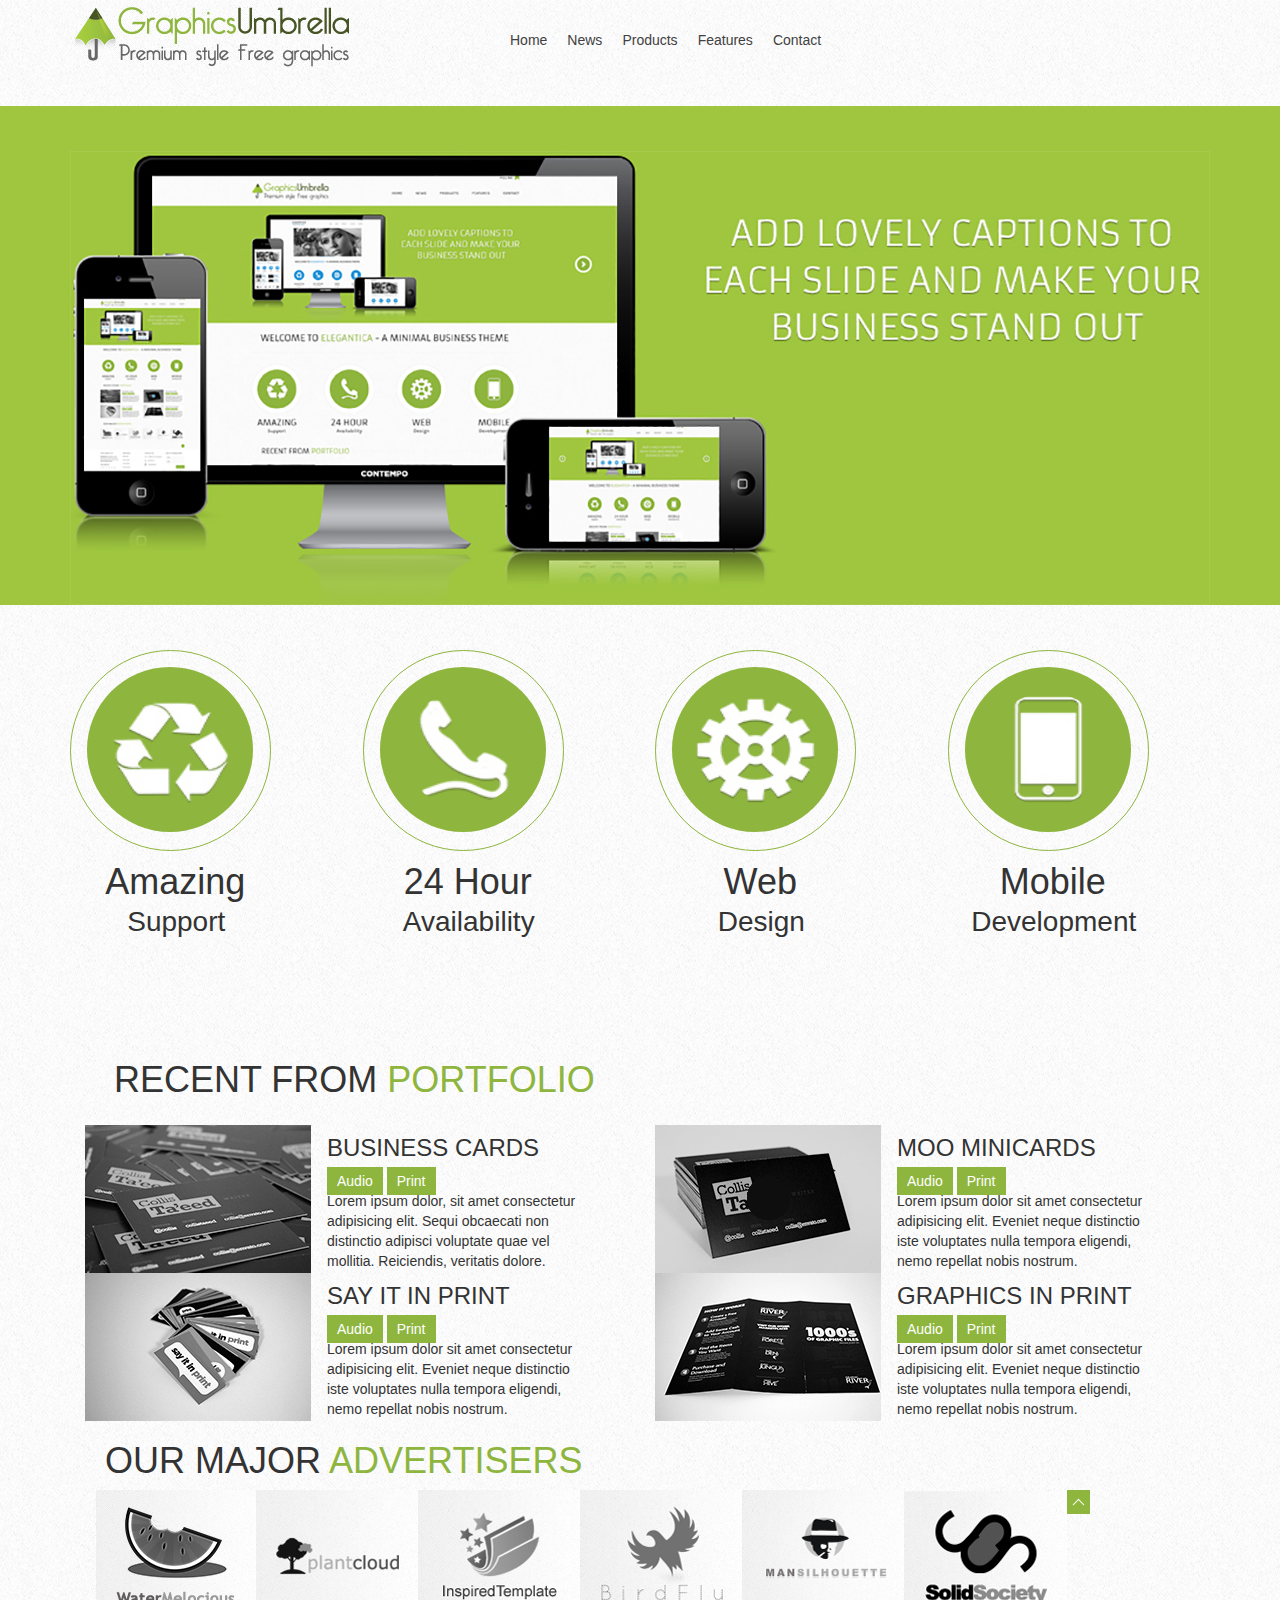
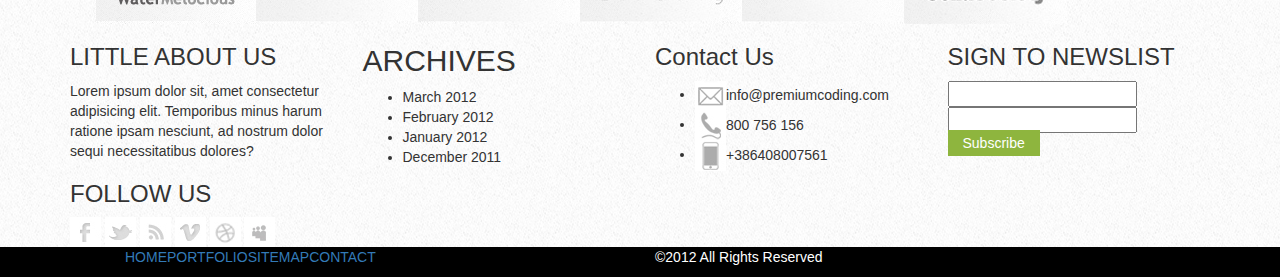
<file: Graphic Umbrella/index.html>
<!DOCTYPE html>
<html lang="en">
<head>
    <meta charset="UTF-8">
    <meta name="viewport" content="width=device-width, initial-scale=1.0">
    <meta http-equiv="X-UA-Compatible" content="ie=edge">
    <link rel="stylesheet" href="css/bootstrap.css">
    <link rel="stylesheet" href="css/style.css">
    <link href="https://fonts.googleapis.com/css?family=Armata%7COpen+Sans&display=swap" rel="stylesheet">
    <link href="https://fonts.googleapis.com/css?family=Poiret+One&display=swap" rel="stylesheet">
    <link href="https://fonts.googleapis.com/css?family=Lato&display=swap" rel="stylesheet">
    <title>Document</title>
</head>
    <body>
        <div class="outter">
            <div class="container">
                <div class="row">
                    <div class="col-md-4">
                        <div class="logo">
                            <img src="media/logo.png" alt="logo image">
                        </div>
                    </div>
                    <div class="col-md-8 hidden-sm">
                        <nav>
                            <ul class="topnav">
                                <li><a href="#home">Home</a></li>
                                <li><a href="#news">News</a></li>
                                <li><a href="#product">Products</a></li>
                                <li><a href="#features">Features</a></li>
                                <li><a href="#contacts yygfcdxyfcdxfdcfgdfgf">Contact</a></li>
                            </ul>
                        </nav>
                    </div>
                    </div>
                </div>
            </div>
        </div>
        <div class="outterhero">
            <div class="container">
                <div class="row">
                    <div class="col-md-12">
                        <div class="hero">
                            <img img-respponsive src="media/hero.jpg" alt="hero img">
                        </div>
                    </div>
                </div>
            </div>
        </div>
        <div class="container">
            <div class="row featuresdiv">
                <div class="col-md-3 features">
                    <div class="recyclediv featdiv">
                        <div class="back">
                            <img class="feat recycle" src="media/icon-recycle.gif" alt="">
                        </div>                  
                    </div>                    
                    <div class="featdesc">
                        <h1 class="desch1">Amazing</h1>
                        <p class="descp">Support</p>
                    </div>
                </div>
                <div class="col-md-3 features">
                    <div class="phonediv featdiv">
                        <div class="back">
                           <img class=" feat phone" src="media/icon-phone.gif" alt="phone icon"> 
                        </div>                  
                    </div>                     
                    <div class="featdesc">
                        <h1 class="desch1">24 Hour</h1>
                        <p class="descp">Availability</p>
                    </div>
                </div>
                <div class="col-md-3 features">
                    <div class="cogdiv featdiv">
                        <div class="back">
                             <img class="feat" src="media/icon-cog.gif" alt="gear icon">
                        </div>
                    </div>                    
                    <div class="featdesc">
                        <h1 class="desch1">Web</h1>
                        <p class="descp">Design</p>
                    </div>
                </div>
                <div class="col-md-3 features">
                    <div class="featdiv mobilediv">
                        <div class="back">
                            <img class="feat mobile" src="media/icon-mobile.gif" alt="mobile icon">
                        </div>
                    </div>                    
                    <div class="featdesc">
                        <h1 class="desch1">Mobile</h1>
                        <p class="descp">Development</p>
                    </div>
                </div>
            </div>
            <div class="row">
                <div class="col-md-12">
                    <div class="recentdiv main">
                        <h1>RECENT FROM <span class="portfolio">PORTFOLIO</span></h1>
                    </div>
                    <div class="portdiv">
                        <div class="col-md-3">
                            <img class="cards" src="media/callout-1.jpg" alt="">
                        </div>
                        <div class="col-md-3 box">   
                            <h3 class="buscard">BUSINESS CARDS</h3>
                            <a class="audiolink" href="">Audio</a>
                            <a class="printbtn" href="">Print</a>
                            <p>Lorem ipsum dolor, sit amet consectetur adipisicing elit. Sequi obcaecati non    distinctio adipisci voluptate quae vel mollitia. Reiciendis, veritatis dolore.</p>
                        </div> 
                        <div class="col-md-3">
                            <img class="cards" src="media/callout-2.jpg" alt="">
                        </div>
                        <div class="col-md-3 box">
                            <h3 class="buscard">MOO MINICARDS</h3>
                            <a class="audiolink" href="">Audio</a>
                            <a class="printbtn" href="">Print</a>
                            <p>Lorem ipsum dolor sit amet consectetur adipisicing elit. Eveniet neque distinctio iste voluptates nulla tempora eligendi, nemo repellat nobis nostrum.</p>
                        </div>                  
                        <div class="col-md-3">
                            <img class="cards" src="media/callout-3.jpg" alt="">
                        </div>
                        <div class="col-md-3 box">
                            <h3 class="buscard">SAY IT IN PRINT</h3>
                            <a class="audiolink" href="">Audio</a>
                            <a class="printbtn" href="">Print</a>
                            <p>Lorem ipsum dolor sit amet consectetur adipisicing elit. Eveniet neque   distinctio iste voluptates nulla tempora eligendi, nemo repellat nobis nostrum.</p>
                        </div>
                        <div class="col-md-3">
                            <img class="cards" src="media/callout-4.jpg" alt="">
                        </div>
                        <div class="col-md-3 box">    
                            <h3 class="buscard">GRAPHICS IN PRINT</h3>
                            <a class="audiolink" href="">Audio</a>
                            <a class="printbtn" href="">Print</a>
                            <p>Lorem ipsum dolor sit amet consectetur adipisicing elit. Eveniet neque   distinctio iste voluptates nulla tempora eligendi, nemo repellat nobis nostrum.</p>
                        </div>
                    </div>
                </div>
            </div>
            <div class="row">
                <div class="col-md-12">
                    <h1 class="major">OUR MAJOR <span class="ads">ADVERTISERS</span></h1>
                </div>    
                <div class="adsdiv">
                    <ul class="ads">
                        <li class="adsli"><img src="media/water.jpg" alt=""></li>
                        <li class="adsli"><img src="media/plant.jpg" alt=""></li>
                        <li class="adsli"><img src="media/inspired.jpg" alt=""></li>
                        <li class="adsli"><img src="media/bird.jpg" alt=""></li>
                        <li class="adsli"><img src="media/man.jpg" alt=""></li>
                        <li class="adsli"><img src="media/solid.jpg" alt=""></li>
                    </ul>
                </div> 
                <div>
                    <a class="totop" href="#home"><img src="media/up.gif" alt=""></a>
                </div>           
            </div>
        </div>
        <div class="container">
            <div class="row">
                <div class="col-md-3">
                    <div>
                        <h3>LITTLE ABOUT US</h3>
                        <p>Lorem ipsum dolor sit, amet consectetur adipisicing elit. Temporibus minus harum ratione ipsam nesciunt, ad nostrum dolor sequi necessitatibus dolores?</p>
                    </div>                    
                    <div>
                        <h3>FOLLOW US</h3>
                        <img src="media/icons-small-fb.gif" alt="">
                        <img src="media/icons-small-tw.gif" alt="">
                        <img src="media/icons-small-rss.gif" alt="">
                        <img src="media/icons-small-vimeo.gif" alt="">
                        <img src="media/icons-small-dribble.gif" alt="">
                        <img src="media/icons-small-blogger.gif" alt="">
                    </div>
                </div>
                <div class="col-md-3">
                    <h2>ARCHIVES</h2>
                    <ul>
                        <li>March 2012</li>
                        <li>February 2012</li>
                        <li>January 2012</li>
                        <li>December 2011</li>
                    </ul>
                </div>
                <div class="col-md-3">
                    <div>
                        <h3>Contact Us</h3>
                        <ul>
                            <li><img src="media/icon-small-envelope.gif" alt="">info@premiumcoding.com</li>
                            <li><img src="media/icon-small-phone.gif" alt="">800 756 156</li>
                            <li><img src="media/icon-small-mobile.gif" alt="">+386408007561</li>
                        </ul>                      
                    </div>
                </div>
                <div class="col-md-3">
                    <div>
                        <h3>SIGN TO NEWSLIST</h3>
                        <form action=""><input type="text" name="Name"></form>
                        <form action=""><input type="text" name="Email"></form>
                        <a href="" class="sub">Subscribe</a>
                    </div>
                </div>
            </div>
        </div>
        <div class="outtercpy">
            <div class="container">
                <div class="row">
                    <div class="col-md-12">
                        <div class=" col-md-6 copydiv">
                            <ul class="copy">
                                <li class="cpynav"><a href="">HOME</a></li>
                                <li class="cpynav"><a href="">PORTFOLIO</a></li>
                                <li class="cpynav"><a href="">SITEMAP</a></li>
                                <li class="cpynav"><a href="">CONTACT</a></li>
                            </ul>
                        </div>
                        <div class="col-md-6">
                            <p>&copy;2012 All Rights Reserved</p>
                        </div>
                    </div>
                </div>
            </div>
        </div>
    </body>
</html>
</file>
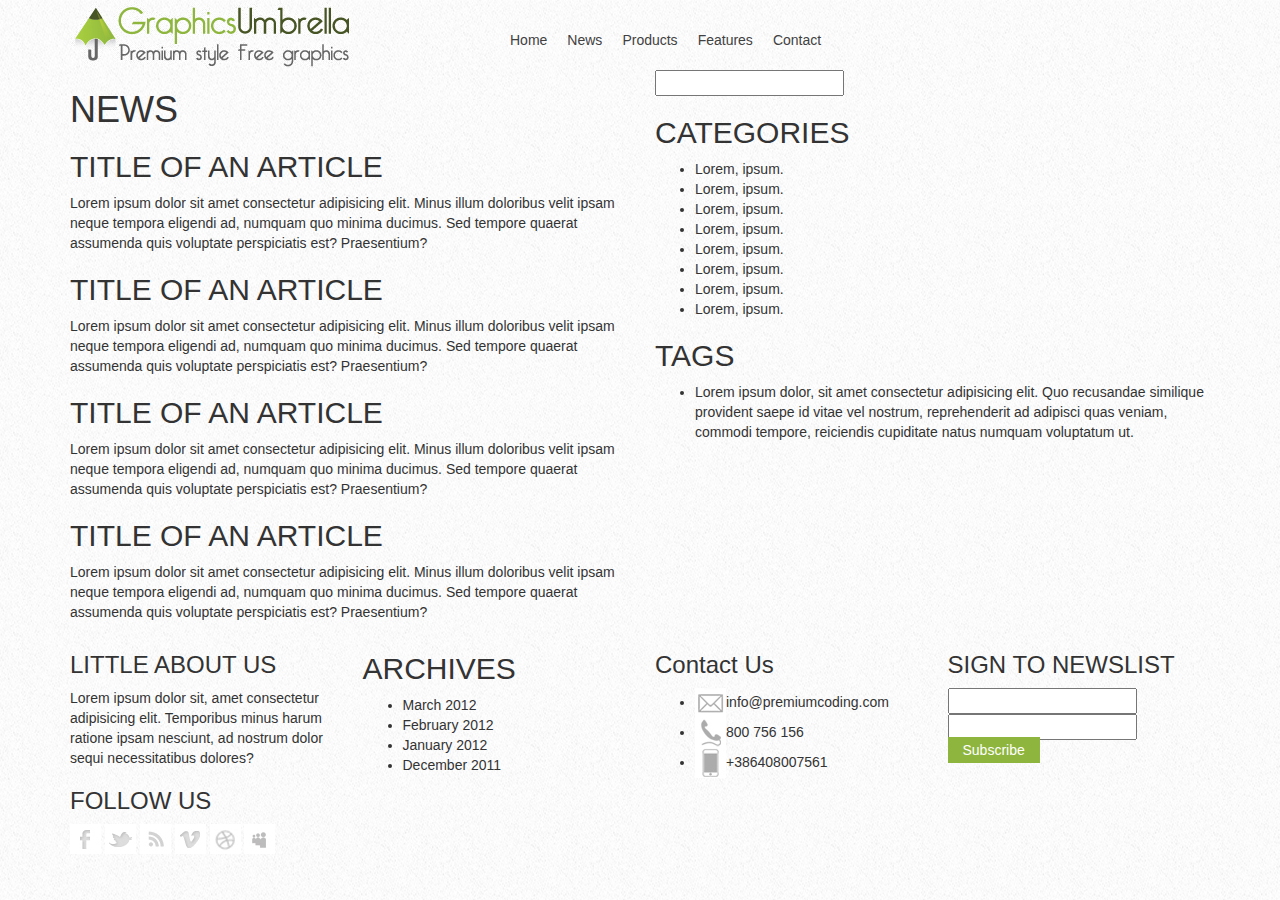
<file: Graphic Umbrella/index(2).html>
<!DOCTYPE html>
<html lang="en">
<head>
    <meta charset="UTF-8">
    <meta name="viewport" content="width=device-width, initial-scale=1.0">
    <meta http-equiv="X-UA-Compatible" content="ie=edge">
    <link rel="stylesheet" href="css/bootstrap.css">
    <link rel="stylesheet" href="css/style.css">
    <link href="https://fonts.googleapis.com/css?family=Armata%7COpen+Sans&display=swap" rel="stylesheet">
    <title>Document</title>
</head>
<body>
    <div class="outter">
        <div class="container">
            <div class="row">
                <div class="col-md-4">
                    <div class="logo">
                        <img src="media/logo.png" alt="logo image">
                    </div>
                </div>
                <div class="col-md-8 hidden-sm">
                    <nav>
                        <ul class="topnav">
                            <li><a href="#home">Home</a></li>
                            <li><a href="#news">News</a></li>
                            <li><a href="#product">Products</a></li>
                            <li><a href="#features">Features</a></li>
                            <li><a href="#contacts yygfcdxyfcdxfdcfgdfgf">Contact</a></li>
                        </ul>
                    </nav>
                </div>
                </div>
            </div>
        </div>
    </div>
    <div class="container">
        <div class="row">
            <div class="col-md-6">
                <div>
                    <h1 class="news">NEWS</h1>
                    <div class="article">
                        <h2>TITLE OF AN ARTICLE</h2>
                        <p>Lorem ipsum dolor sit amet consectetur adipisicing elit. Minus illum doloribus velit ipsam neque tempora eligendi ad, numquam quo minima ducimus. Sed tempore quaerat assumenda quis voluptate perspiciatis est? Praesentium?</p>
                    </div>
                    <div class="article">
                        <h2>TITLE OF AN ARTICLE</h2>
                        <p>Lorem ipsum dolor sit amet consectetur adipisicing elit. Minus illum doloribus velit ipsam neque tempora eligendi ad, numquam quo minima ducimus. Sed tempore quaerat assumenda quis voluptate perspiciatis est? Praesentium?</p>
                    </div>
                    <div class="article">
                        <h2>TITLE OF AN ARTICLE</h2>
                        <p>Lorem ipsum dolor sit amet consectetur adipisicing elit. Minus illum doloribus velit ipsam neque tempora eligendi ad, numquam quo minima ducimus. Sed tempore quaerat assumenda quis voluptate perspiciatis est? Praesentium?</p>
                    </div>
                    <div class="article">
                        <h2>TITLE OF AN ARTICLE</h2>
                        <p>Lorem ipsum dolor sit amet consectetur adipisicing elit. Minus illum doloribus velit ipsam neque tempora eligendi ad, numquam quo minima ducimus. Sed tempore quaerat assumenda quis voluptate perspiciatis est? Praesentium?</p>
                    </div>
                </div>
            </div>
            <div class="col-md-6">
                <div>
                    <form action=""><input type="text" name="Name"></form>
                </div>
                <div>
                    <h2>CATEGORIES</h2>
                    <ul>
                        <li>Lorem, ipsum.</li>
                        <li>Lorem, ipsum.</li>
                        <li>Lorem, ipsum.</li>
                        <li>Lorem, ipsum.</li>
                        <li>Lorem, ipsum.</li>
                        <li>Lorem, ipsum.</li>
                        <li>Lorem, ipsum.</li>
                        <li>Lorem, ipsum.</li>
                    </ul>
                    <h2>TAGS</h2>
                    <ul>
                        <li>Lorem ipsum dolor, sit amet consectetur adipisicing elit. Quo recusandae similique provident saepe id vitae vel nostrum, reprehenderit ad adipisci quas veniam, commodi tempore, reiciendis cupiditate natus numquam voluptatum ut. </li>
                    </ul>
                </div>
            </div>
        </div>
    </div>
    <div class="container">
        <div class="row">
            <div class="col-md-3">
                <div>
                    <h3>LITTLE ABOUT US</h3>
                    <p>Lorem ipsum dolor sit, amet consectetur adipisicing elit. Temporibus minus harum ratione ipsam nesciunt, ad nostrum dolor sequi necessitatibus dolores?</p>
                </div>                    
                <div>
                    <h3>FOLLOW US</h3>
                    <img src="media/icons-small-fb.gif" alt="">
                    <img src="media/icons-small-tw.gif" alt="">
                    <img src="media/icons-small-rss.gif" alt="">
                    <img src="media/icons-small-vimeo.gif" alt="">
                    <img src="media/icons-small-dribble.gif" alt="">
                    <img src="media/icons-small-blogger.gif" alt="">
                </div>
            </div>
            <div class="col-md-3">
                <h2>ARCHIVES</h2>
                <ul>
                    <li>March 2012</li>
                    <li>February 2012</li>
                    <li>January 2012</li>
                    <li>December 2011</li>
                </ul>
            </div>
            <div class="col-md-3">
                <div>
                    <h3>Contact Us</h3>
                    <ul>
                        <li><img src="media/icon-small-envelope.gif" alt="">info@premiumcoding.com</li>
                        <li><img src="media/icon-small-phone.gif" alt="">800 756 156</li>
                        <li><img src="media/icon-small-mobile.gif" alt="">+386408007561</li>
                    </ul>                      
                </div>
            </div>
            <div class="col-md-3">
                <div>
                    <h3>SIGN TO NEWSLIST</h3>
                    <form action=""><input type="text" name="Name"></form>
                    <form action=""><input type="text" name="Email"></form>
                    <a href="" class="sub">Subscribe</a>
                </div>
            </div>
        </div>
    </div>
</body>
</html>
</file>
<file: Graphic Umbrella/css/style.css>
body {
    background-image: url(../media/pattern.jpg);
    background-size: auto;
    
}
.topnav li {
    list-style: none;
}
.topnav li a {
    float: left;
    text-decoration: none;
    text-align: right;
    padding: 5px 10px;
    color: rgb(65, 65, 65);
    padding-top: 20px;
}
.outterhero {
    background-color: #a0c63f;
    margin-top: 36px;
    padding-top: 45px;
}
.featuresdiv {
    height: 435px;
}
.features {
    text-align: center;
}
.featdiv {
    height: 201px;
    width: 201px;
    top: 45px;
    border: 1px solid rgb(142, 181, 62);
    border-radius: 50%;
    position: relative;
    margin-right: 5px;    
}
.back {
    height: 165px;
    width: 166px;
    position: absolute;
    left: 16px;
    top: 16px;
    background-color: rgb(142, 181, 62);
    border-radius: 50%;
}
.feat {
    top: 26px;
    left: 21px;
    width: 124px;
    height: 113px;
    border-radius: 50%;
    position: absolute;
}
.featdesc {
    position: relative;
    top: 36px; 
}
.desch1 {
    margin-bottom: 0px;
    margin-right: 52px;
}
.descp {
    margin-right: 50px;
    font-size: 28px;
}
.main {
    margin-left: 44px;
    margin-bottom: 25px;
}
.portfolio {
    color: #8eb53e;
}
/* .cards {
    width: 220px;
    height: 153px;
} */
.buscard {
    margin-top: 10px;
}
.box {
    height: 148px;
    right: 43px;
}
.audiolink {
    text-decoration: none;
    color: white;
    background-color: #8eb53e;
    padding-top: 6px;
    padding-bottom: 6px;
    padding-right: 10px;
    padding-left: 10px;
}
.printbtn {
    text-decoration: none;
    color: white;
    background-color: #8eb53e;
    padding-top: 6px;
    padding-bottom: 6px;
    padding-right: 10px;
    padding-left: 10px;
}
.totop {

}
.major {
    margin-left: 35px;
}
.ads {
    color: #8eb53e;
}
.adsli {
    list-style: none;
    float: left;
    text-decoration: none;
}
.outtercpy {
    background-color: black;
    color: white;
}
.copy {
    list-style: none;
    color: white;
}
.cpynav {
    text-decoration: none;
    color: white;
    float: left;
}
.sub {
    text-decoration: none;
    color: white;
    background-color: #8eb53e;
    padding: 5px 15px;
}

/* index2 */
</file>
